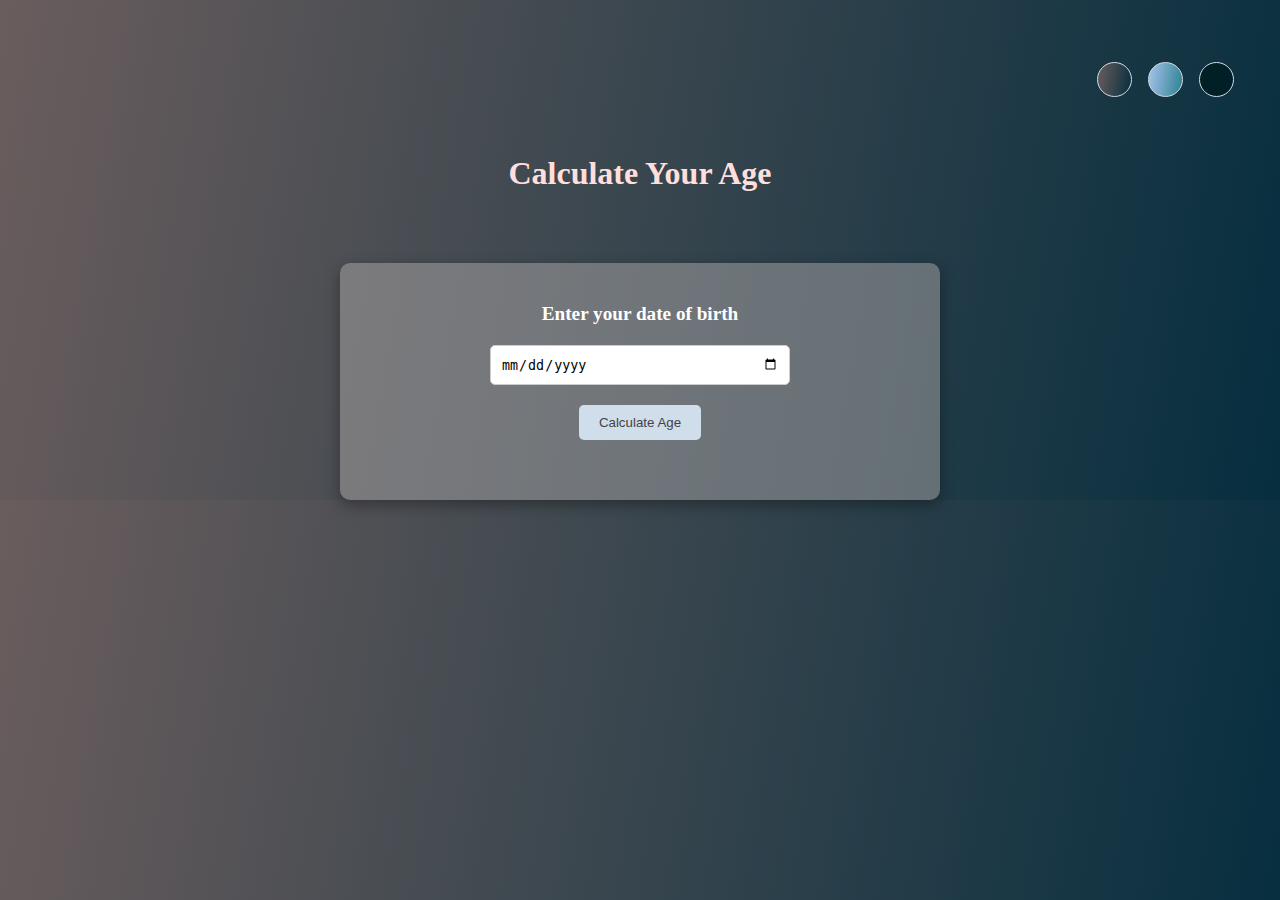
<file: Age-Calculator/index.html>
<!DOCTYPE html>
<html lang="en">

<head>
  <meta charset="UTF-8">
  <meta name="viewport" content="width=device-width, initial-scale=1.0">
  <title>Age Calculator</title>
  <link href="https://fonts.googleapis.com/css?family=Manrope:200,300,500,600,700" rel="stylesheet">
  <link rel="stylesheet" href="style.css">
</head>

<body>
  <div id="header">
    <div class="flexrow-container">
      <div class="standard-theme theme-selector" data-theme="standard" aria-label="Standard Theme"></div>
      <div class="light-theme theme-selector" data-theme="light" aria-label="Light Theme"></div>
      <div class="darker-theme theme-selector" data-theme="darker" aria-label="Darker Theme"></div>
    </div>
    <h1 id="title">Calculate Your Age</h1>
    <div id="border"></div>

  </div>

  <div class="container">
    <div class="form">
      <p id="birth">Enter your date of birth</p>
      <input type="date" id="birthday" name="birthday">
      <button id="btn">Calculate Age</button>
      <p id="result"></p>
    </div>
  </div>
  <script src="script.js" defer></script>
</body>

</html>
</file>
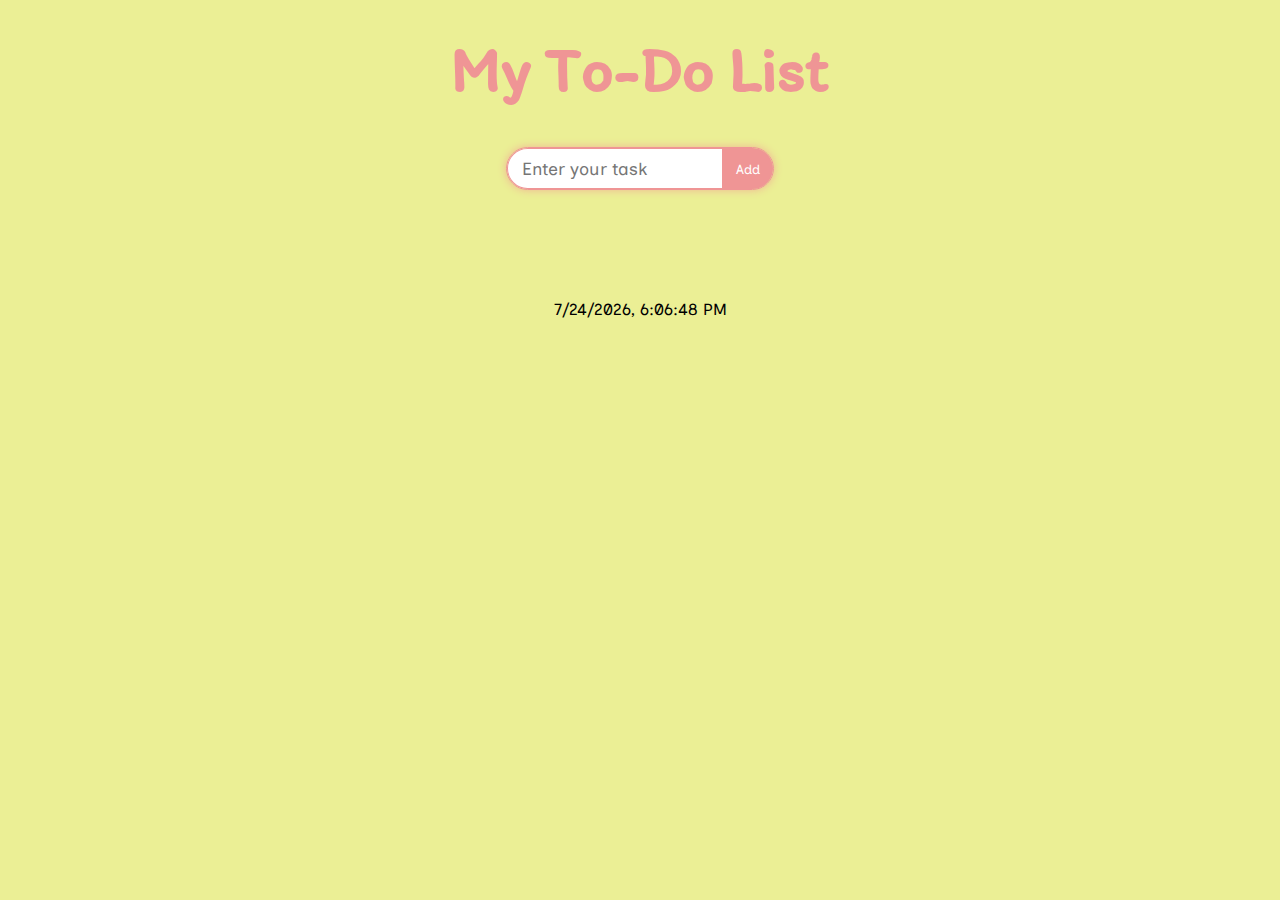
<file: To-do list/index.html>
<!DOCTYPE html>
<html lang="en">
<head>
    <meta charset="UTF-8">
    <meta name="viewport" content="width=device-width, initial-scale=1.0">
    <!-- StyleSheet -->
    <link rel="stylesheet" href="https://necolas.github.io/normalize.css/8.0.1/normalize.css">
    <link rel="stylesheet" href="styles.css">
    <!-- Theme colors -->
    <meta name="theme-color" content="#EBEF95" media="(prefers-color-scheme: light)">
    <meta name="theme-color" content="#8d62620b" media="(prefers-color-scheme: dark)">
    <link href="https://fonts.googleapis.com/css2?family=Inclusive+Sans&family=Itim&family=Padauk&display=swap" rel="stylesheet">
    <!-- FontAwesome Links -->
    <link rel="stylesheet" href="https://cdnjs.cloudflare.com/ajax/libs/font-awesome/6.4.2/css/all.min.css" integrity="sha512-z3gLpd7yknf1YoNbCzqRKc4qyor8gaKU1qmn+CShxbuBusANI9QpRohGBreCFkKxLhei6S9CQXFEbbKuqLg0DA==" crossorigin="anonymous" referrerpolicy="no-referrer" />
    <title>To-Do List by kajal shaw</title>
</head>
<body>
    <div class="container">
        <div class="header">
            <h2 id="title">My To-Do List</h2>
        </div>
        <div class="input-container">
            <input type="text" name="task-input" id="task-input" placeholder="Enter your task" autofocus>
            <button id="addTaskBtn">Add</button>
        </div>

        <div class="task-container">
        </div>

        <div class="remove-container">
            <button id="removeAllBtn">Remove All</button>
        </div>
    </div>
    <a href="https://github.com/Kajalshaw24/codealpha_tasks/tree/main/To-do%20list" target="_blank">
        <div class="source-code">
            <i class="fa-brands fa-github-alt"></i>
        </div>
    </a>
    <div>
        <p><span id="datetime"></span></p>
        <script src="time.js"></script>
    </div>
    <script src="app.js"></script>
</body>
</html>
</file>
<file: Age-Calculator/style.css>
* {
  margin: 0;
  padding: 0;
  box-sizing: border-box;
}

body {
  font-family: 'Times New Roman', Times, serif;
  min-height: 10vh;
  padding-top: 3%;
  display: flex;
  flex-direction: column;
  align-items: center;
  justify-content: center;
  transition: 0.3s linear;
  
}

/* Themes */
body.standard {
  background-image: linear-gradient(100deg, #6a5d5d, #062e3f);
  color: #ffdfdb;
}

body.light {
  background-image: linear-gradient(100deg, #a7c3ed, #2d8190);
  color: #1a150e;
}

body.darker {
  background-image: linear-gradient(100deg, #001214, #001f29);
  color: white;
}

/* Theme Selectors */
.flexrow-container {
  display: flex;
  justify-content: space-around;
  align-items: center;
  align-self: flex-end;
  margin-right: 3%;
}

.theme-selector {
  border: 1px solid #d1dae3;
  border-radius: 50%;
  height: 35px;
  margin: 0 8px;
  width: 35px;
  cursor: pointer;
  transition: transform 150ms ease-in-out, box-shadow 200ms ease-in-out;
}

.theme-selector:hover {
  box-shadow: white 0 0 8px;
}

.theme-selector:active {
  transform: scale(0.95);
}

.standard-theme {
  background-image: linear-gradient(100deg, #6a5d5d, #062e3f);
}

.light-theme {
  background-image: linear-gradient(100deg, #a7c3ed, #2d8190);
}

.darker-theme {
  background-image: linear-gradient(100deg, #012024, #001f29);
}

/* Header */
#header {
  display: flex;
  align-items: center;
  flex-direction: column;
  justify-content: space-around;
  min-height: 25vh;
  width: 100%;
}

#title {
  font-size: 2em;
  margin-top: 10px;
  text-align: center;
}

/* Main Container */
.container {
  width: 90%;
  max-width: 600px;
  height: auto;
  padding: 20px;
  display: flex;
  flex-direction: column;
  align-items: center;
  justify-content: center;
  background-color: rgba(170, 166, 166, 0.5);
  border-radius: 10px;
  box-shadow: rgba(0, 0, 0, 0.35) 0px 5px 15px;
  color: white;
}

/* Form */
.form {
  display: flex;
  flex-direction: column;
  align-items: center;
  width: 90%;
  max-width: 300px;
  font-size: 1.2em;
}

p {
  font-weight: bold;
  margin: 20px 0;
  text-align: center;
}

input {
  padding: 10px;
  border: 1px solid #ccc;
  border-radius: 5px;
  max-width: 100%;
  width: 100%;
}

button {
  background-color: #d0ddeb;
  color: rgb(69, 66, 66);
  border: none;
  margin-top: 20px;
  padding: 10px 20px;
  border-radius: 5px;
  cursor: pointer;
  transition: background-color 0.3s ease;
}

button:hover {
  background-color: #e6ebf1;
}

#result {
  margin-top: 20px;
  font-size: 18px;
  font-weight: bold;
  text-align: center;
}

/* Responsive Styles */
@media (max-width: 768px) {
  #title {
    font-size: 1.8em;
  }

  .container {
    padding: 15px;
  }

  .form {
    font-size: 1em;
  }

  button {
    padding: 8px 16px;
    font-size: 1em;
  }
}

@media (max-width: 480px) {
  #title {
    font-size: 1.5em;
  }

  .form {
    font-size: 0.9em;
  }

  button {
    padding: 6px 12px;
    font-size: 0.9em;
  }
}
</file>
<file: To-do list/styles.css>
/* Variables */
:root {
    --yellow: #EBEF95;
    --orange: #EFB495;
    --light-peach: #ef9d9d;
    --peach: #EF9595;
    --white: #fff;
    --black: #000;
    --red: #e24675;
    --grey: grey;
    --light-grey: rgb(162, 162, 162);
    --dark-grey: rgb(106, 106, 106);
    --font: #000;
    --bg: #fff;
    color-scheme: light dark;
}

/* General Styles */
* {
    margin: 0;
    padding: 0;
    box-sizing: border-box;
    font-family: 'Inclusive Sans', 'Padauk', sans-serif;
}

body {
    background-color: var(--yellow);
    opacity: 1;
    background-image: radial-gradient(var(--peach) 0.6px, var(--yellow) 0.6px);
    background-size: 10px 10px;
    overflow-x: hidden;
}

/* main container */
.container {
    display: flex;
    justify-content: center;
    align-items: center;
    flex-direction: column;
    gap: 40px;
    width: calc(100% - 50px);
    margin: 10px auto;
}

/* header */
.header * {
    font-family: 'Itim', cursive;
}

.header #title {
    margin-top: 20px;
    font-size: 4rem;
    color: var(--peach);
}

#datetime{
    display: flex;
    /* align-items: center; */
    justify-content: space-around;
}

/* user input container */
.input-container {
    display: flex;
    justify-content: center;
    align-content: center;
    border: 1.5px solid var(--peach);
    box-shadow: 0 0 8px var(--orange);
    overflow: hidden;
    border-radius: 25px;
}

.input-container #task-input {
    padding: 10px 15px;
    font-size: 1.1rem;
    width: 85%;
    border: none;
    border-radius: 25px 0 0 25px;
    background-color: var(--bg);
    color: var(--font);
}

.input-container #addTaskBtn {
    width: 20%;
    background: var(--peach);
    cursor: pointer;
    border: none;
    color: var(--white);
}

.input-container #task-input:focus {
    outline: 2px solid var(--peach);
    outline-offset: -1.5px;
}

/* task container */
.task-container {
    display: flex;
    flex-direction: column;
    gap: 20px;
    width: 100%;
    max-width: 500px;
}

.task-container .task {
    display: flex;
    width: 100%;
    max-height: 999px;
    background-color: var(--bg);
    color: var(--font);
    overflow: hidden;
    border-radius: 25px;
    box-shadow: 0 0 8px var(--orange);
    transition: .5s;
    animation: slideDown 1s;
}

.task-container .task:active {
    transform: scale(1.05);
}

@keyframes slideDown {
    0% {
        max-height: 0;
        opacity: 0;
        transform: translateY(-50px);
    }
    100% {
        max-height: 999px;
        opacity: 1;
        transform: translateY(0);
    }
}

.task p {
    flex: 8;
    padding: 12px 0;
    overflow-y: auto;
    transition: .3s;
}

.task button {
    border: none;
    cursor: pointer;
}

.task #markDoneBtn {
    flex: .8;
    background: none;
    font-size: 1.2rem;
    color: var(--peach);
    padding-left: 5px;
    margin-right: 5px;
    transition: .5s;
}

.task #editBtn,
.task #removeBtn {
    flex: 1.1;
    font-size: 1rem;
    color: var(--white);
    transition: .5s;
}

.task #editBtn {
    background: var(--light-peach);
}

.task #editBtn:hover {
    font-size: .8rem;
    background: var(--orange);
}

.task #removeBtn {
    background: var(--peach);
}

.task #removeBtn:hover {
    font-size: .8rem;
    background: var(--red);
}

.task.done p {
    text-decoration: line-through;
    opacity: .5;
    filter: grayscale(1);
}

.task.removed {
    animation: slideLeft 1s forwards !important;
}

@keyframes slideLeft {
    0% {
        opacity: 1;
        transform: translateX(0);
    }
    100% {
        max-height: 0;
        opacity: 0;
        transform: translateX(-1000px);
        margin-bottom: -20px;
    }
}

@keyframes slideUp {
    0% {
        opacity: 0;
        transform: translateY(150px);
    }
    100% {
        opacity: 1;
        transform: translateY(0);
    }
}

/* remove all button container */

.remove-container {
    display: flex;
    width: 100%;
    justify-content: center;
    align-items: center;
    text-align: center;
    margin-bottom: 20px;
}

.remove-container #removeAllBtn {
    background-color: var(--light-grey);
    border: none;
    box-shadow: 0 0 3px var(--light-grey);
    padding: 10px 15px;
    border-radius: 8px;
    color: var(--white);
    cursor: pointer;
    display: none;
    opacity: 0;
}

.remove-container #removeAllBtn.show {
    display: block;
    animation: fadeIn .5s forwards;
    animation-delay: .5s;
}

@keyframes fadeIn {
    0% {
        opacity: 0;
    }
    100% {
        opacity: 1;
    }
}

/* Task editing */

.edit-container {
    position: fixed;
    top: 0;
    left: 0;
    width: 100%;
    height: 100%;
    display: flex;
    flex-direction: column;
    justify-content: center;
    align-items: center;
    gap: 30px;
    background: var(--yellow);
    animation: fadeIn .3s;
    transition: .3s;
}

.edit-container.hide {
    opacity: 0;
    visibility: 0;
}

.edit-container #task-edit {
    border: 2px solid var(--light-peach);
    box-shadow: 0 0 5px var(--orange);
    padding: 12px 15px;
    border-radius: 8px;
    background: var(--bg);
    color: var(--font);
    font-size: 1.1rem;
    transition: .3s;
}

.edit-container #task-edit:focus {
    outline: 2px solid var(--light-peach);
}

.edit-container #doneBtn {
    border: none;
    width: 50px;
    height: 50px;
    border-radius: 50%;
    background: var(--light-peach);
    box-shadow: 0 0 5px var(--orange);
    color: var(--white);
    cursor: pointer;
    transition: .5s;
}

.edit-container #doneBtn:hover {
    font-size: .8rem;
    background: var(--orange);
}

/* source code container */

.source-code {
    display: flex;
    justify-content: center;
    align-items: center;
    position: fixed;
    top: -0.4rem;
    right: .5rem;
    width: 40px;
    height: 40px;
    background: var(--grey);
    opacity: 0;
    border-radius: 0 0 50% 50%;
    box-shadow: 0 0 3px var(--light-grey);
    cursor: pointer;
    animation: slideDown .5s 1s forwards;
}

.source-code i {
    color: var(--white);
    font-size: 1.2rem;
}

::selection {
    color: var(--bg);
    background: var(--peach);
}

/* Event delegation fix */
button > * {
    pointer-events: none;
}

@media (prefers-color-scheme: dark) {
    :root {
        --yellow: #8d62620b;
        --orange: #efb4953d;
        --light-peach: #cb9393;
        --peach: #ce8282;
        --white: #e0e0e0;
        --red: #e24675;
        --grey: rgb(95, 95, 95);
        --light-grey: rgb(95, 95, 95);
        --dark-grey: rgb(187, 187, 187);
        --font: #ebeaea;
        --bg: #8D6262;
    }
    ::selection {
        color: var(--peach);
        background: var(--white);
    }

    ::placeholder {
        color: var(--dark-grey);
    }

    .edit-container {
        background: var(--black);
    }
}

/* Responsive for devices */
@media (max-width: 768px) {
    .container {
        gap: 20px;
        width: calc(100% - 20px);
        margin: 5px auto;
    }

    #title {
        font-size: 2.5rem;
        text-align: center;
    }

    .input-container {
        flex-direction: column;
        width: 100%;
        gap: 10px;
    }

    .input-container #task-input,
    .input-container #addTaskBtn {
        width: 100%;
        border-radius: 25px;
    }

    .task-container {
        gap: 15px;
    }

    .task-container .task {
        flex-direction: column;
        align-items: flex-start;
        gap: 10px;
    }

    .task p {
        flex: 1;
        padding: 10px;
    }

    .task button {
        flex: 1;
    }

    .remove-container {
        margin-top: 20px;
    }
}

@media (max-width: 480px) {
    #title {
        font-size: 2rem;
    }

    .input-container {
        gap: 5px;
    }

    .input-container #task-input,
    .input-container #addTaskBtn {
        padding: 8px 10px;
    }

    .task-container .task {
        padding: 10px;
    }

    .remove-container #removeAllBtn {
        font-size: 0.9rem;
        padding: 8px 10px;
    }
}

@media (max-width: 320px) {
    #title {
        font-size: 1.5rem;
    }

    .input-container {
        gap: 3px;
    }

    .task-container {
        gap: 10px;
    }

    .task p {
        font-size: 0.9rem;
    }

    .remove-container #removeAllBtn {
        font-size: 0.8rem;
    }
}
</file>
